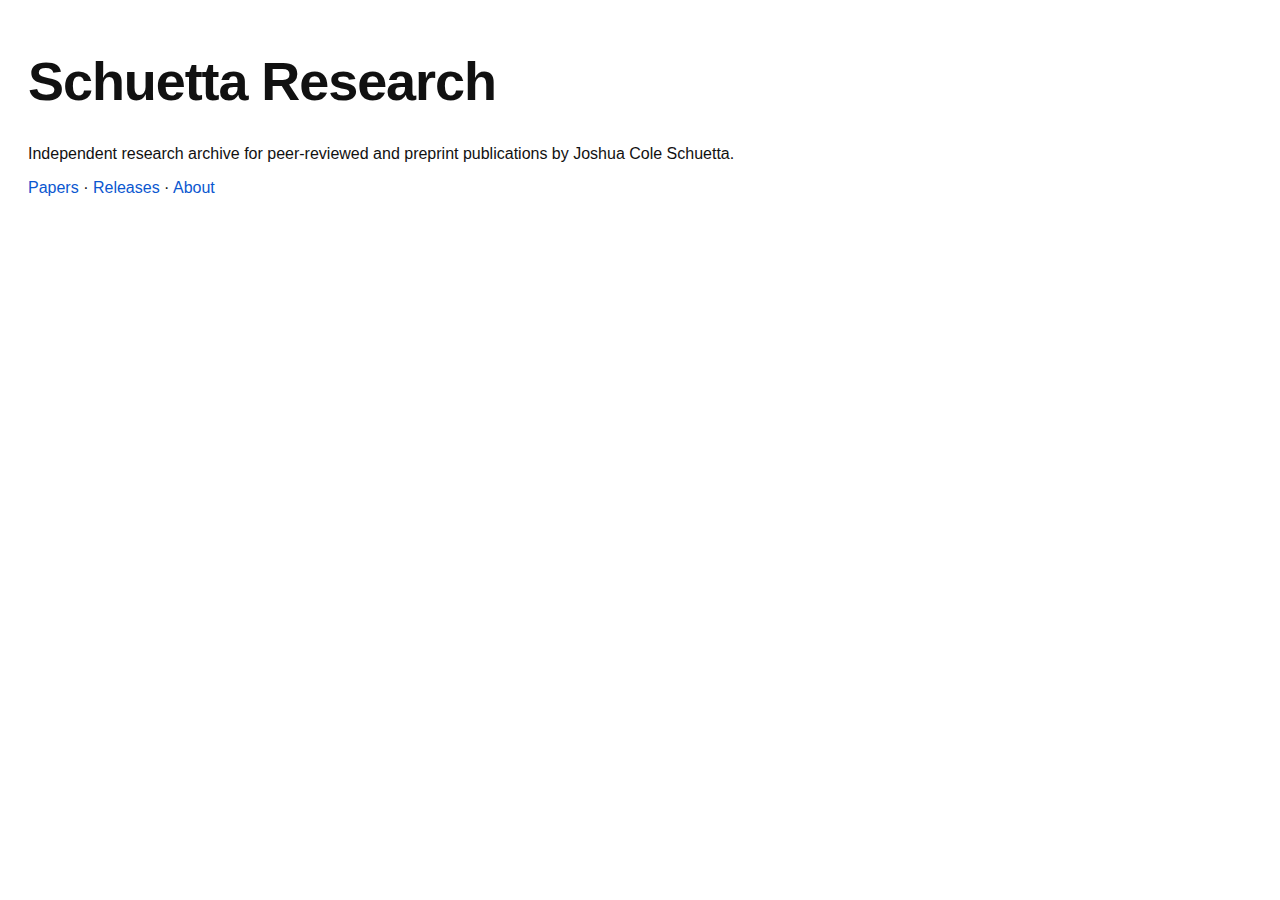
<file: index.html>
﻿<!doctype html>
<html lang="en">
<head>
  <link rel="stylesheet" href="/assets/style.css">
  <meta charset="utf-8">
  <title>Schuetta Research</title>
  <meta name="viewport" content="width=device-width, initial-scale=1">
</head>
<body>
  <main>
    <h1>Schuetta Research</h1>
    <p>Independent research archive for peer-reviewed and preprint publications by Joshua Cole Schuetta.</p>
    <nav>
      <a href="/papers/">Papers</a> ·
      <a href="/releases/">Releases</a> ·
      <a href="/about/">About</a>
    </nav>
  </main>
</body>
</html>
</file>
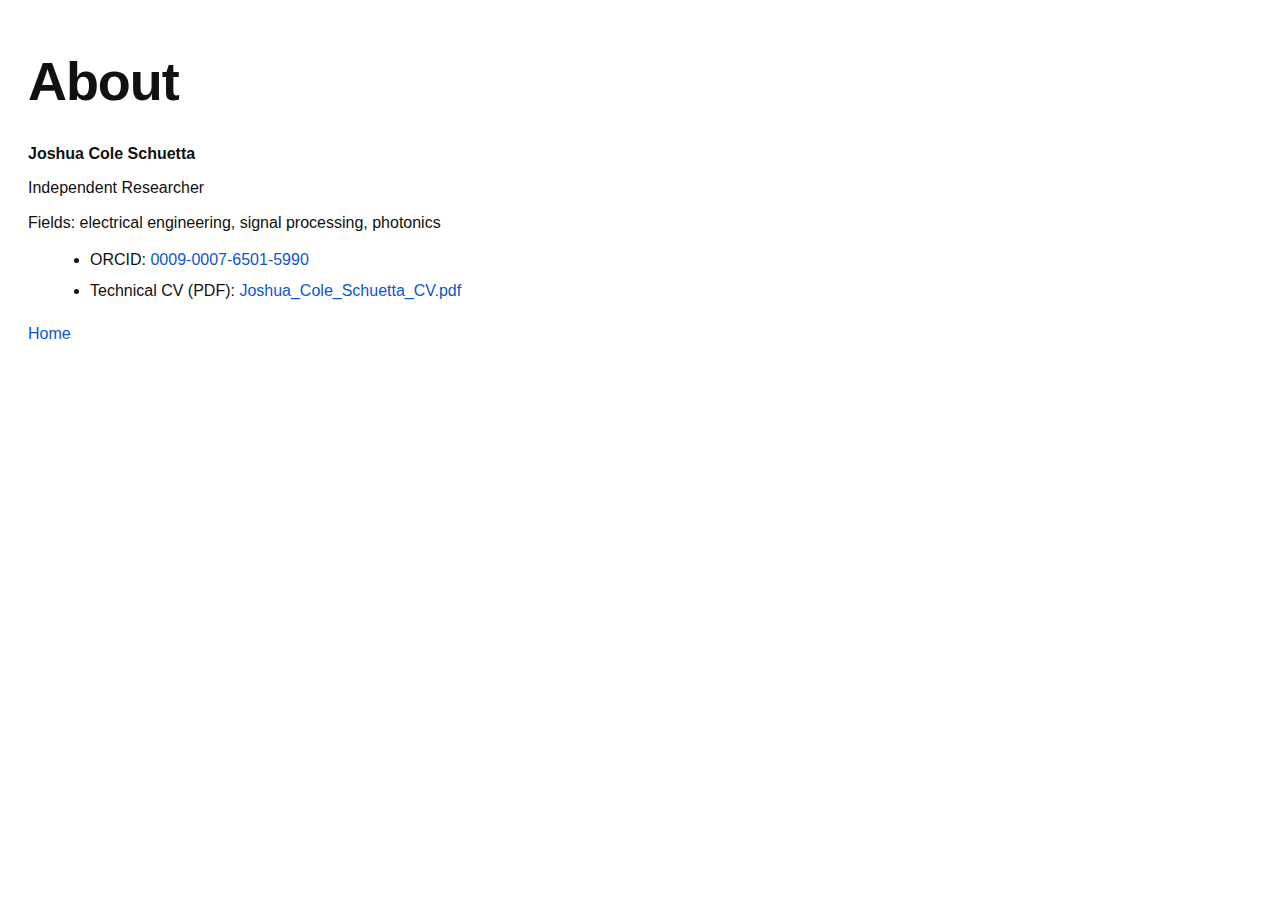
<file: about/index.html>
﻿<!doctype html>
<html lang="en">
<head>
  <link rel="stylesheet" href="/assets/style.css">
  <meta charset="utf-8" />
  <meta name="viewport" content="width=device-width,initial-scale=1" />
  <title>About — Schuetta Research</title>
</head>
<body>
  <main>
    <h1>About</h1>

    <p><strong>Joshua Cole Schuetta</strong></p>
    <p>Independent Researcher</p>
    <p>Fields: electrical engineering, signal processing, photonics</p>

    <ul>
      <li>ORCID: <a href="https://orcid.org/0009-0007-6501-5990">0009-0007-6501-5990</a></li>
      <li>Technical CV (PDF): <a href="/about/Joshua_Cole_Schuetta_CV.pdf">Joshua_Cole_Schuetta_CV.pdf</a></li>
    </ul>

    <p><a href="/">Home</a></p>
  </main>
</body>
</html>
</file>
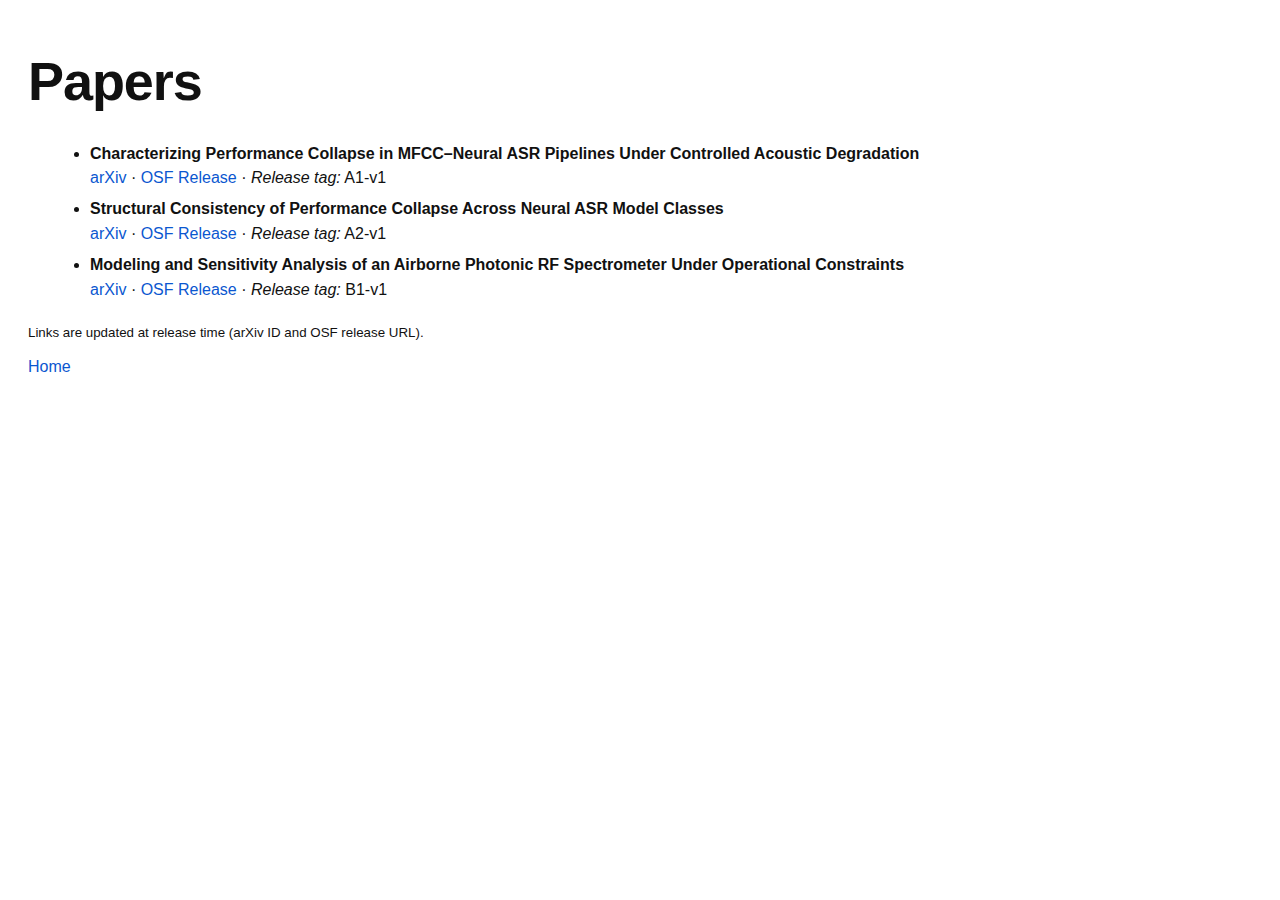
<file: papers/index.html>
﻿<!doctype html>
<html lang="en">
<head>
  <link rel="stylesheet" href="/assets/style.css">
  <meta charset="utf-8">
  <title>Papers — Schuetta Research</title>
</head>
<body>
  <main>
    <h1>Papers</h1>
    <ul>
      <li>
        <strong>Characterizing Performance Collapse in MFCC–Neural ASR Pipelines Under Controlled Acoustic Degradation</strong><br>
        <a href="https://arxiv.org/abs/ARXIV_ID_TBD">arXiv</a> ·
        <a href="https://osf.io/OSF_RELEASE_TBD">OSF Release</a> ·
        <em>Release tag:</em> A1-v1
      </li>
      <li>
        <strong>Structural Consistency of Performance Collapse Across Neural ASR Model Classes</strong><br>
        <a href="https://arxiv.org/abs/ARXIV_ID_TBD">arXiv</a> ·
        <a href="https://osf.io/OSF_RELEASE_TBD">OSF Release</a> ·
        <em>Release tag:</em> A2-v1
      </li>
      <li>
        <strong>Modeling and Sensitivity Analysis of an Airborne Photonic RF Spectrometer Under Operational Constraints</strong><br>
        <a href="https://arxiv.org/abs/ARXIV_ID_TBD">arXiv</a> ·
        <a href="https://osf.io/OSF_RELEASE_TBD">OSF Release</a> ·
        <em>Release tag:</em> B1-v1
      </li>
    </ul>
    <p><small>Links are updated at release time (arXiv ID and OSF release URL).</small></p>
    <a href="/">Home</a>
  </main>
</body>
</html>
</file>
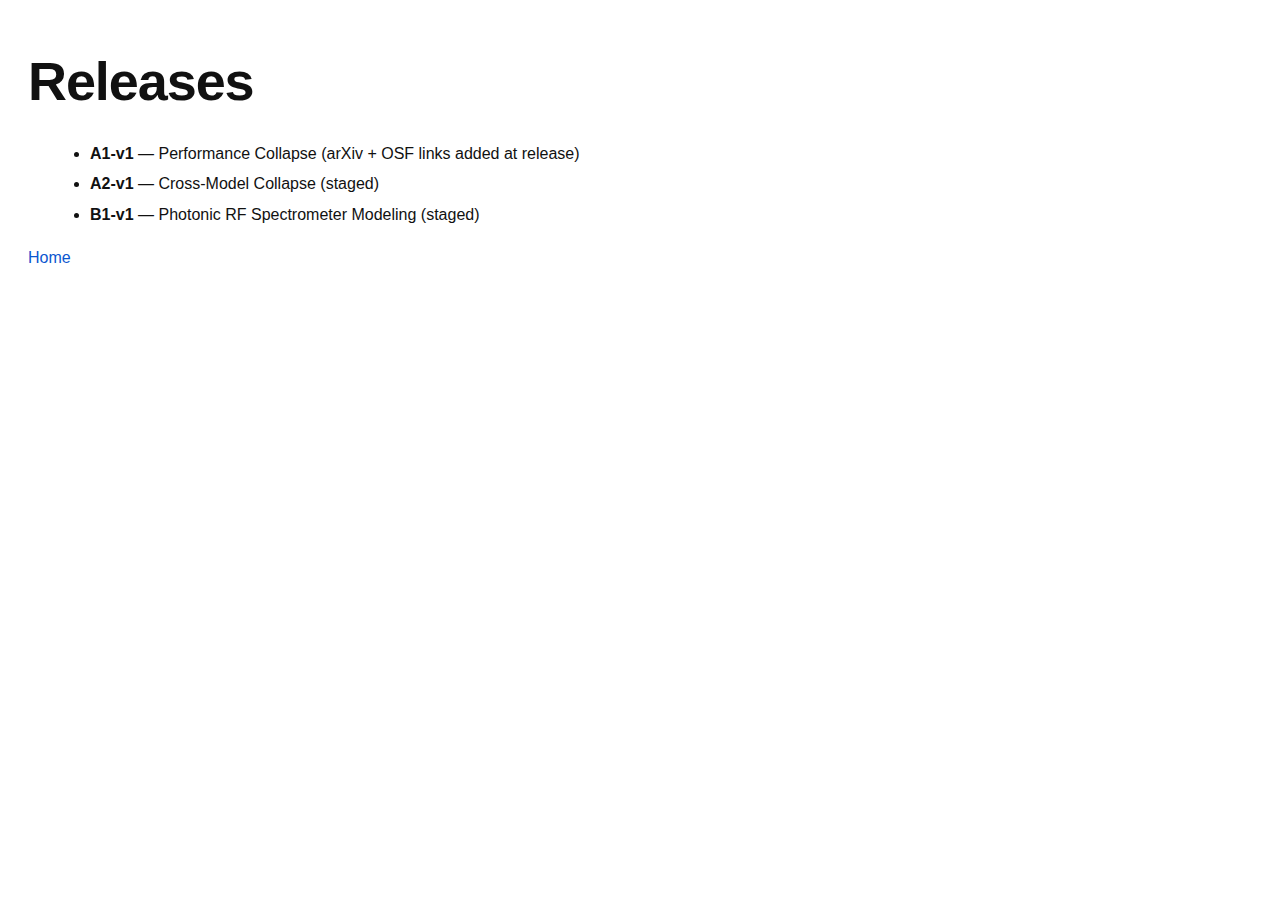
<file: releases/index.html>
﻿<!doctype html>
<html lang="en">
<head>
  <link rel="stylesheet" href="/assets/style.css">
  <meta charset="utf-8">
  <title>Releases — Schuetta Research</title>
</head>
<body>
  <main>
    <h1>Releases</h1>
    <ul>
      <li><strong>A1-v1</strong> — Performance Collapse (arXiv + OSF links added at release)</li>
      <li><strong>A2-v1</strong> — Cross-Model Collapse (staged)</li>
      <li><strong>B1-v1</strong> — Photonic RF Spectrometer Modeling (staged)</li>
    </ul>
    <a href="/">Home</a>
  </main>
</body>
</html>
</file>
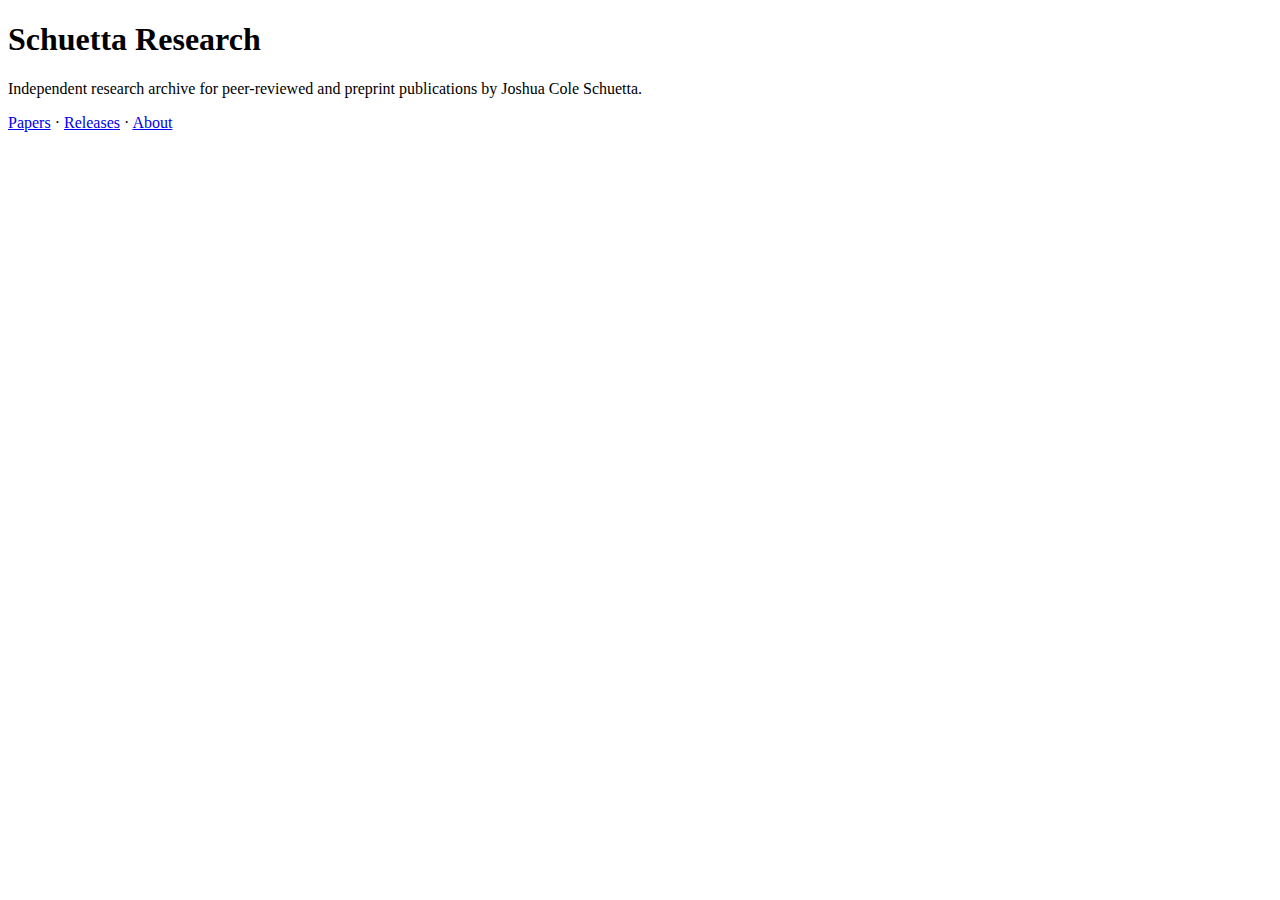
<file: site/index.html>
﻿<!doctype html>
<html lang="en">
<head>
  <meta charset="utf-8">
  <title>Schuetta Research</title>
  <meta name="viewport" content="width=device-width, initial-scale=1">
</head>
<body>
  <main>
    <h1>Schuetta Research</h1>
    <p>Independent research archive for peer-reviewed and preprint publications by Joshua Cole Schuetta.</p>
    <nav>
      <a href="/papers/">Papers</a> ·
      <a href="/releases/">Releases</a> ·
      <a href="/about/">About</a>
    </nav>
  </main>
</body>
</html>
</file>
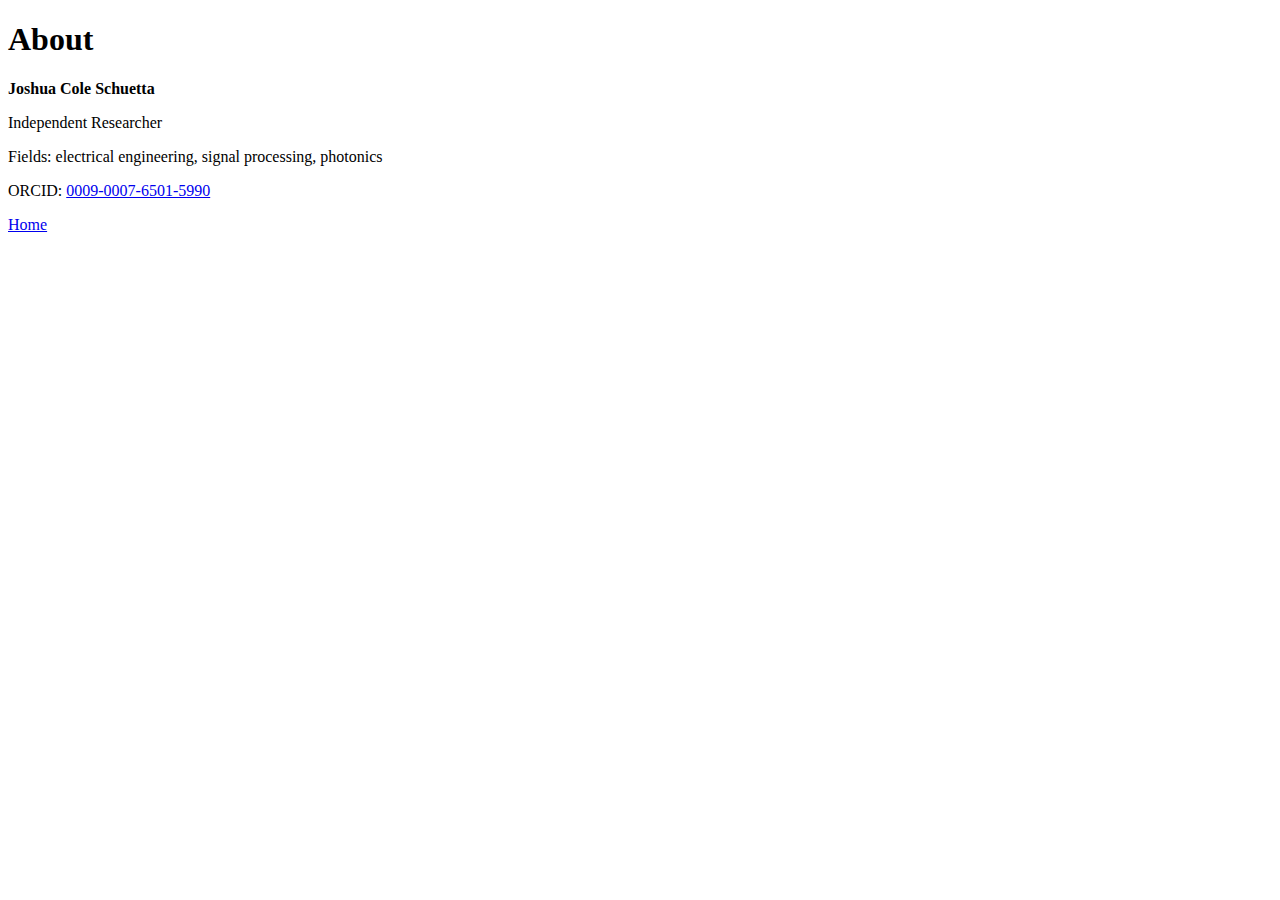
<file: site/about/index.html>
﻿<!doctype html>
<html lang="en">
<head>
  <meta charset="utf-8">
  <title>About — Schuetta Research</title>
</head>
<body>
  <main>
    <h1>About</h1>
    <p><strong>Joshua Cole Schuetta</strong></p>
    <p>Independent Researcher</p>
    <p>Fields: electrical engineering, signal processing, photonics</p>
    <p>ORCID: <a href="https://orcid.org/0009-0007-6501-5990">0009-0007-6501-5990</a></p>
    <a href="/">Home</a>
  </main>
</body>
</html>
</file>
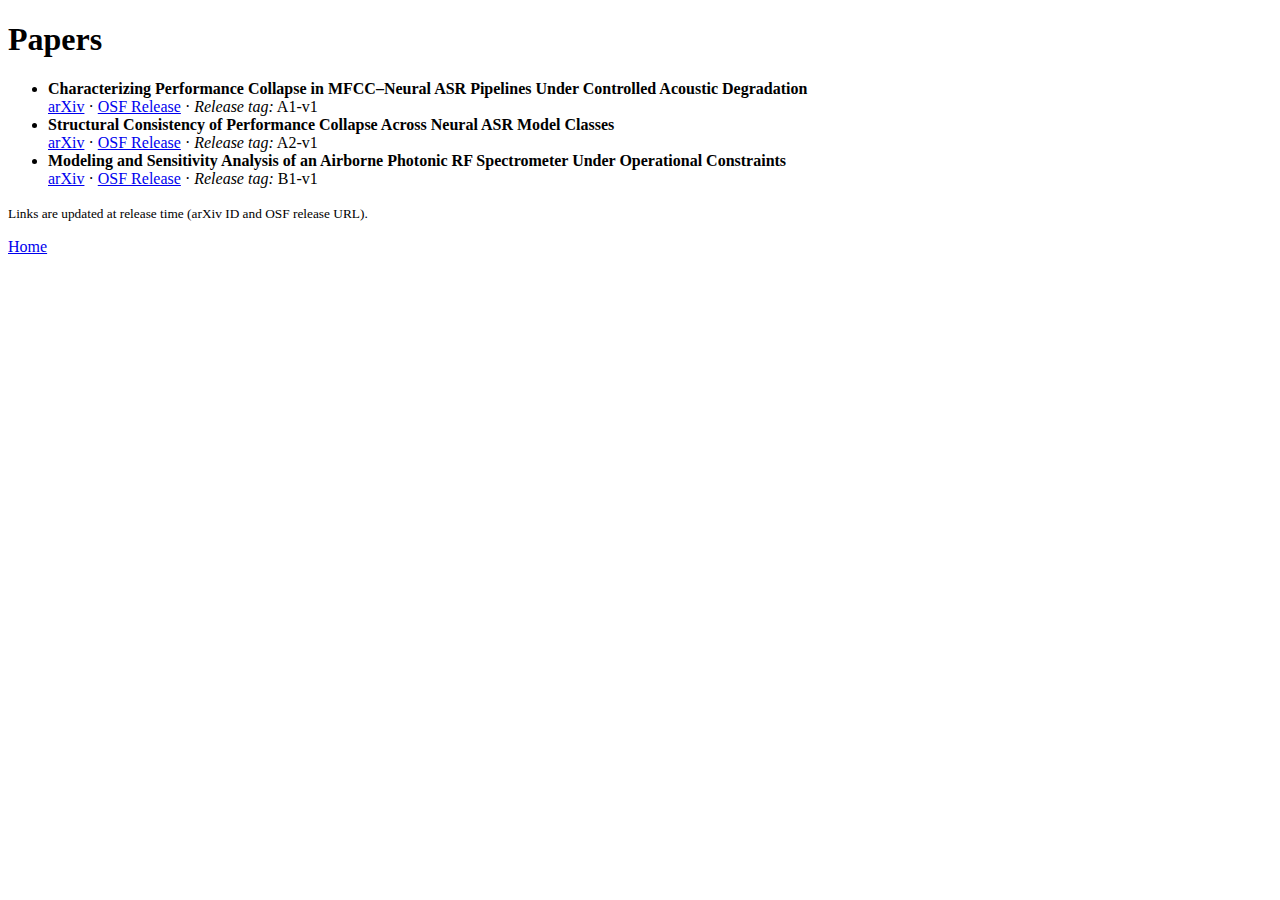
<file: site/papers/index.html>
﻿<!doctype html>
<html lang="en">
<head>
  <meta charset="utf-8">
  <title>Papers — Schuetta Research</title>
</head>
<body>
  <main>
    <h1>Papers</h1>
    <ul>
      <li>
        <strong>Characterizing Performance Collapse in MFCC–Neural ASR Pipelines Under Controlled Acoustic Degradation</strong><br>
        <a href="https://arxiv.org/abs/ARXIV_ID_TBD">arXiv</a> ·
        <a href="https://osf.io/OSF_RELEASE_TBD">OSF Release</a> ·
        <em>Release tag:</em> A1-v1
      </li>
      <li>
        <strong>Structural Consistency of Performance Collapse Across Neural ASR Model Classes</strong><br>
        <a href="https://arxiv.org/abs/ARXIV_ID_TBD">arXiv</a> ·
        <a href="https://osf.io/OSF_RELEASE_TBD">OSF Release</a> ·
        <em>Release tag:</em> A2-v1
      </li>
      <li>
        <strong>Modeling and Sensitivity Analysis of an Airborne Photonic RF Spectrometer Under Operational Constraints</strong><br>
        <a href="https://arxiv.org/abs/ARXIV_ID_TBD">arXiv</a> ·
        <a href="https://osf.io/OSF_RELEASE_TBD">OSF Release</a> ·
        <em>Release tag:</em> B1-v1
      </li>
    </ul>
    <p><small>Links are updated at release time (arXiv ID and OSF release URL).</small></p>
    <a href="/">Home</a>
  </main>
</body>
</html>
</file>
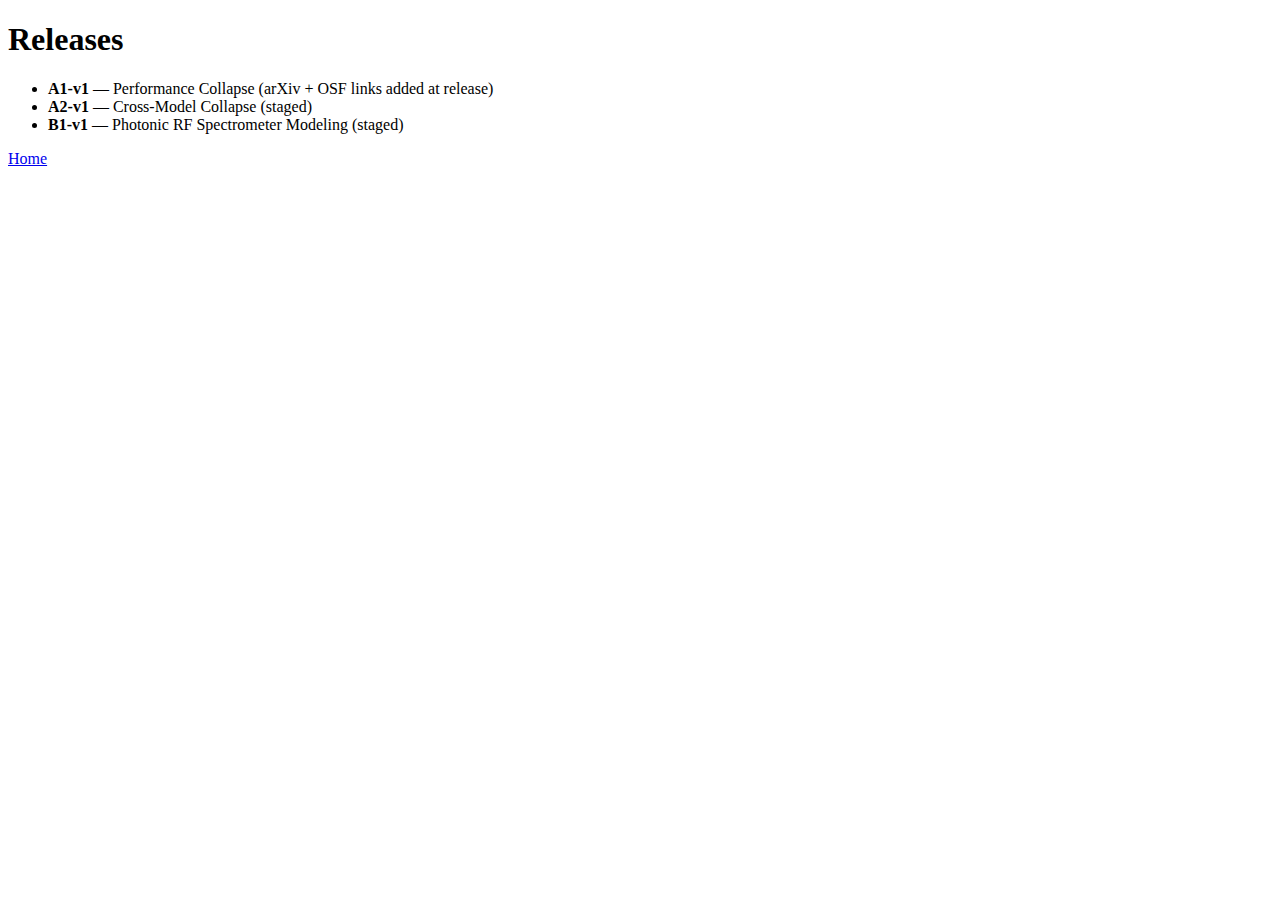
<file: site/releases/index.html>
﻿<!doctype html>
<html lang="en">
<head>
  <meta charset="utf-8">
  <title>Releases — Schuetta Research</title>
</head>
<body>
  <main>
    <h1>Releases</h1>
    <ul>
      <li><strong>A1-v1</strong> — Performance Collapse (arXiv + OSF links added at release)</li>
      <li><strong>A2-v1</strong> — Cross-Model Collapse (staged)</li>
      <li><strong>B1-v1</strong> — Photonic RF Spectrometer Modeling (staged)</li>
    </ul>
    <a href="/">Home</a>
  </main>
</body>
</html>
</file>
<file: assets/style.css>
﻿:root{
  color-scheme: light;
  --fg:#111;
  --muted:#333;
  --link:#0b57d0;
  --max: 980px;
}
html,body{ margin:0; padding:0; }
body{
  font-family: -apple-system, BlinkMacSystemFont, "Segoe UI", Roboto, Arial, "Noto Sans", "Liberation Sans", sans-serif;
  color: var(--fg);
  line-height: 1.55;
  padding: 40px 28px;
  max-width: var(--max);
}
h1{
  font-size: 54px;
  letter-spacing: -0.02em;
  margin: 0 0 18px 0;
}
h2{
  font-size: 22px;
  margin: 28px 0 10px 0;
}
p{ margin: 10px 0; }
ul{ margin: 12px 0 18px 22px; }
li{ margin: 6px 0; }
a{ color: var(--link); text-decoration: none; }
a:hover{ text-decoration: underline; }
hr{ border:0; border-top:1px solid #ddd; margin: 22px 0; }
.small{ color: var(--muted); font-size: 0.95rem; }
</file>
